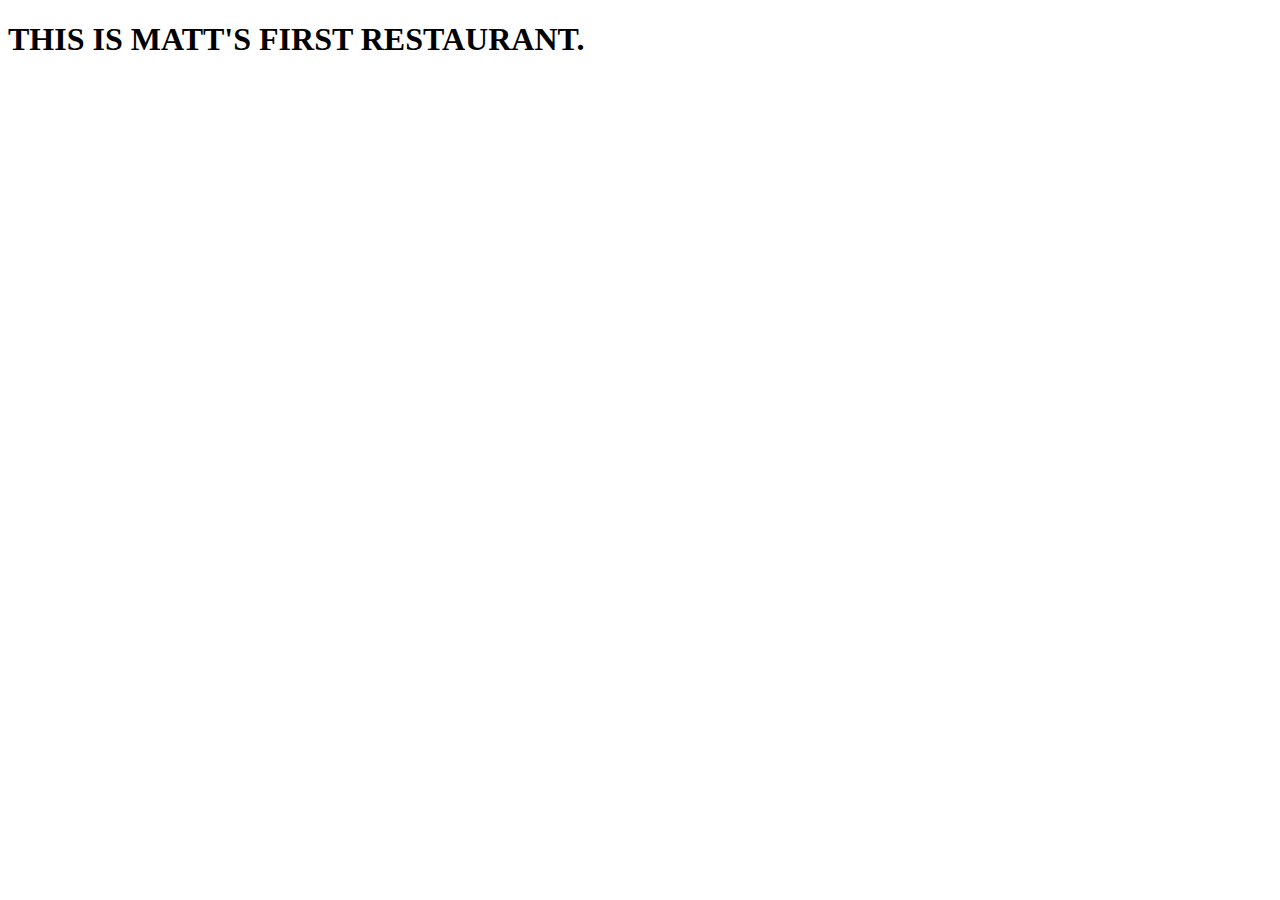
<file: about.html>
<!DOCTYPE html>
<html>

<head>
  <meta charset="utf-8">
  <meta name="viewport" content="width=device-width">
  <title>replit</title>
  <link href="index.css" rel="stylesheet" type="text/css" />
</head>

<body>

  <h1>
    THIS IS MATT'S FIRST RESTAURANT.  
  </h1>

</body>

</html>
</file>
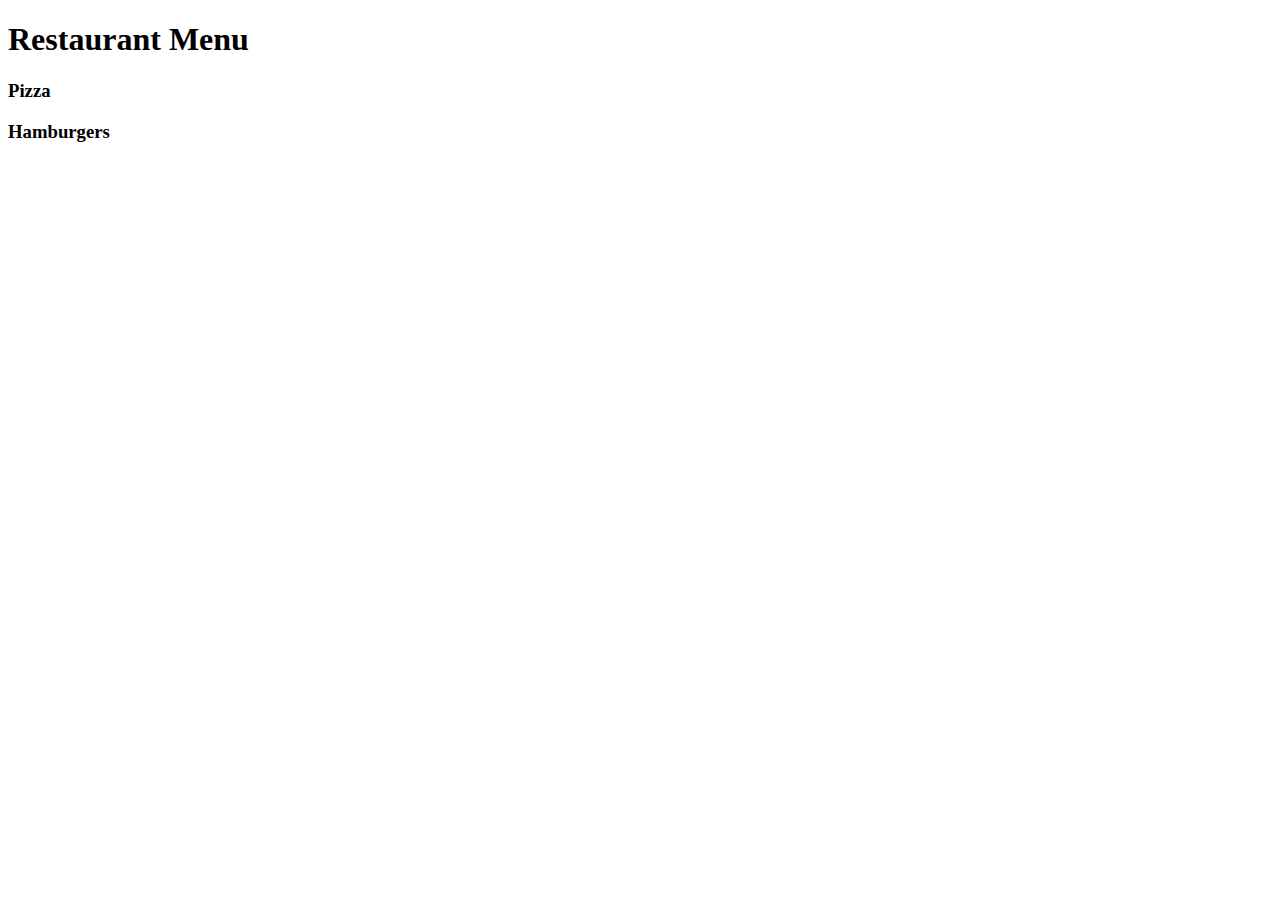
<file: menu.html>
<!DOCTYPE html>
<html>

<head>
  <meta charset="utf-8">
  <meta name="viewport" content="width=device-width">
  <title>replit</title>
  <link href="index.css" rel="stylesheet" type="text/css" />
</head>

<body>

  <h1>Restaurant Menu</h1>

  <h3>Pizza</h3>
  <h3>Hamburgers</h3>

</body>

</html>
</file>
<file: index.css>
nav{
  background-color: green;
  font-size: 1.5em;
}

nav a{
  color: white;
  text-decoration: none;
}

nav ul{
  list-style-type: none;
  display: flex;
  justify-content: right;
}

nav li{
  padding: 20px;
}

nav li:hover{
  background-color: blue;
}
</file>
